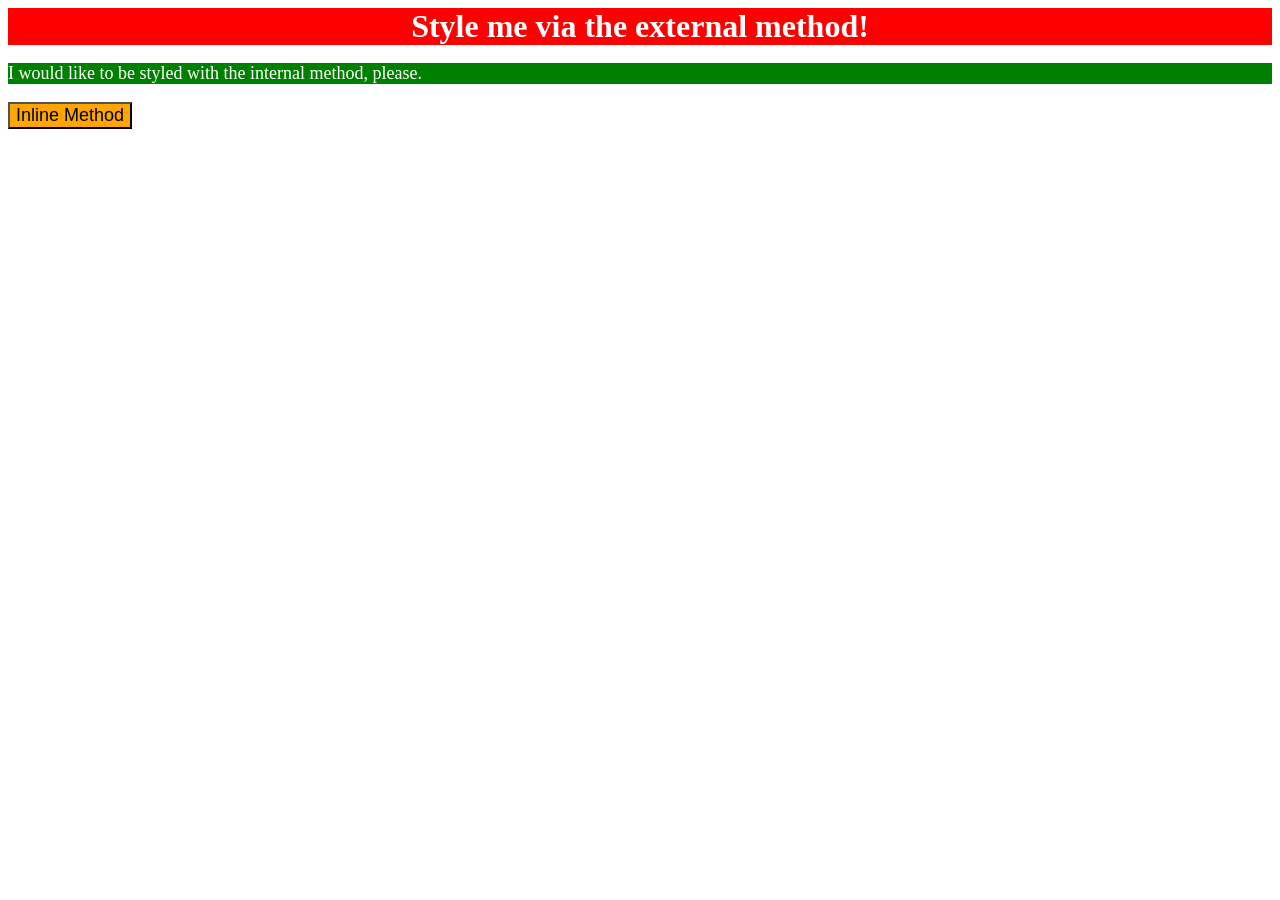
<file: foundations/intro-to-css/01-css-methods/index.html>
<!DOCTYPE html>
<html lang="en">

<head>
  <meta charset="UTF-8">
  <meta http-equiv="X-UA-Compatible" content="IE=edge">
  <meta name="viewport" content="width=device-width, initial-scale=1.0">
  <title>Methods for Adding CSS</title>
  <link rel="stylesheet" href="style.css">
  <style>
    p {
      background-color: green;
      color: white;
      font-size: 18px;
    }
  </style>
</head>

<body>
  <div>Style me via the external method!</div>
  <p>I would like to be styled with the internal method, please.</p>
  <button style="background-color: orange; font-size: 18px;">Inline Method</button>
</body>

</html>
</file>
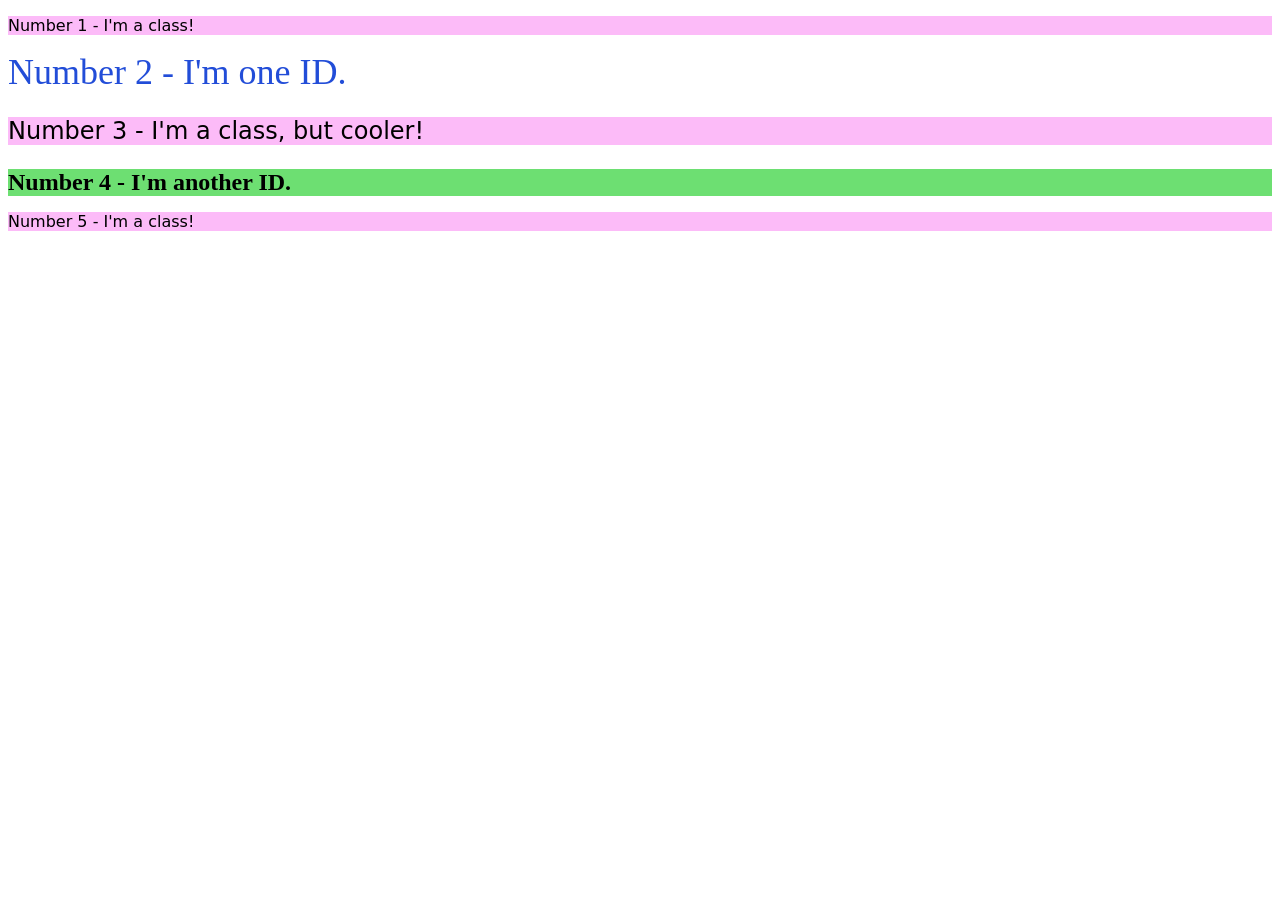
<file: foundations/intro-to-css/02-class-id-selectors/index.html>
<!DOCTYPE html>
<html lang="en">

<head>
  <meta charset="UTF-8">
  <meta http-equiv="X-UA-Compatible" content="IE=edge">
  <meta name="viewport" content="width=device-width, initial-scale=1.0">
  <title>Class and ID Selectors</title>
  <link rel="stylesheet" href="style.css">
</head>

<body>
  <p class="rohan">Number 1 - I'm a class!</p>
  <div id="one">Number 2 - I'm one ID.</div>
  <p class="rohan ramchiary">Number 3 - I'm a class, but cooler!</p>
  <div id="four" class="ramchiary">Number 4 - I'm another ID.</div>
  <p class="rohan">Number 5 - I'm a class!</p>
</body>

</html>
</file>
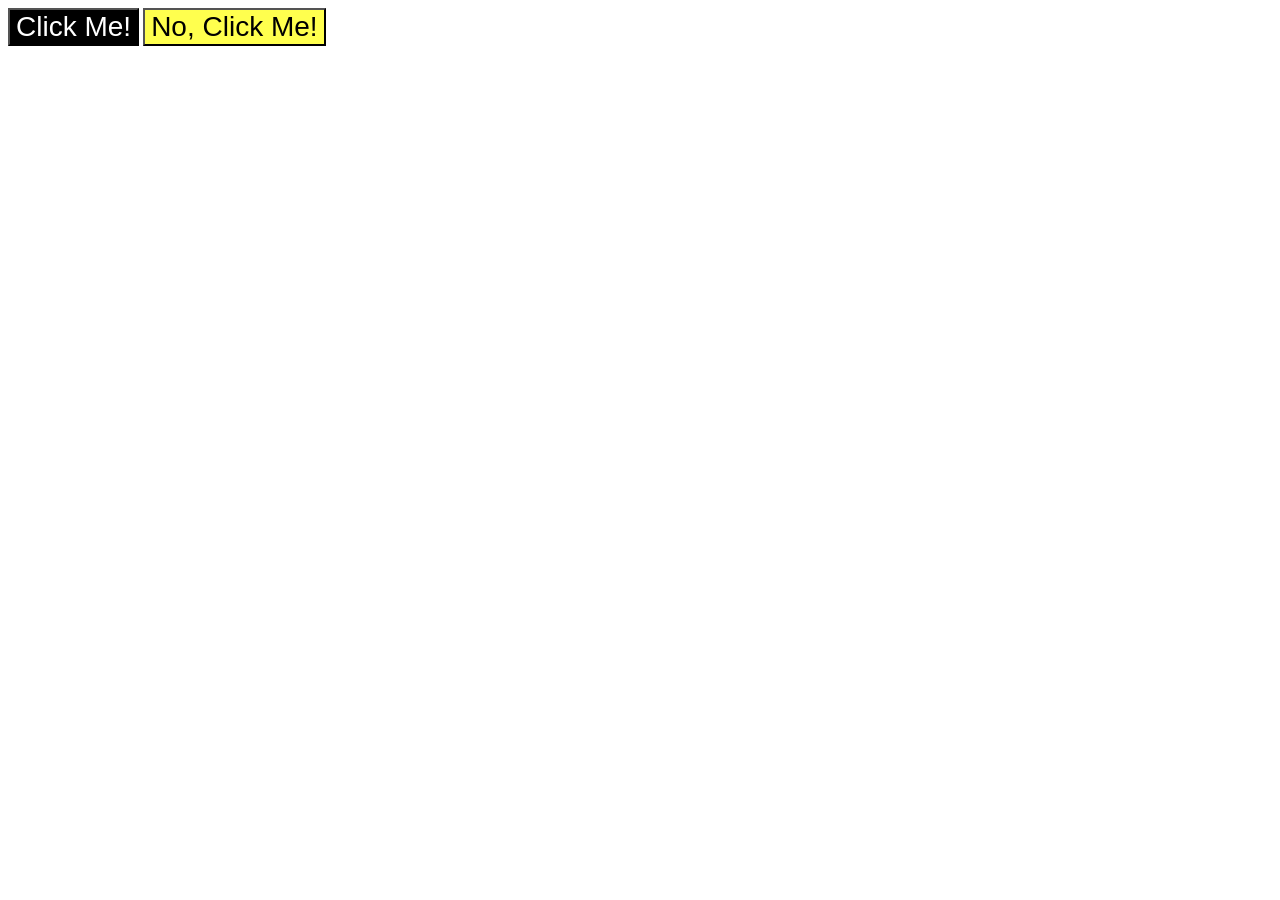
<file: foundations/intro-to-css/03-grouping-selectors/index.html>
<!DOCTYPE html>
<html lang="en">

<head>
  <meta charset="UTF-8">
  <meta http-equiv="X-UA-Compatible" content="IE=edge">
  <meta name="viewport" content="width=device-width, initial-scale=1.0">
  <title>Grouping Selectors</title>
  <link rel="stylesheet" href="style.css">
</head>

<body>
  <button class="bg1">Click Me!</button>
  <button class="bg2">No, Click Me!</button>
</body>

</html>
</file>
<file: foundations/intro-to-css/01-css-methods/style.css>
div {
    background-color: red;
    color: white;
    font-size: 32px;
    text-align: center;
    font-weight: bold;
}
</file>
<file: foundations/intro-to-css/02-class-id-selectors/style.css>
.rohan {
    background-color: rgb(252, 187, 248);
    font-family: Verdana, "DejaVu Sans", sans-serif;
}

#one {
    color: #224dd8;
    font-size: 36px;
}

.ramchiary {
    font-size: 24px;
}

#four {
    background-color: hsl(123, 64%, 65%);
    font-weight: 700;
}
</file>
<file: foundations/intro-to-css/03-grouping-selectors/style.css>
/* Add CSS Styling */
.bg1 {
    background-color: #000000;
    color: hsl(0, 0%, 100%);
}

.bg2 {
    background-color: rgb(255, 255, 78);
}

.bg1,
.bg2 {
    font-size: 28px;
    font-family: Helvetica, 'Times New Roman', sans-serif;
}
</file>
